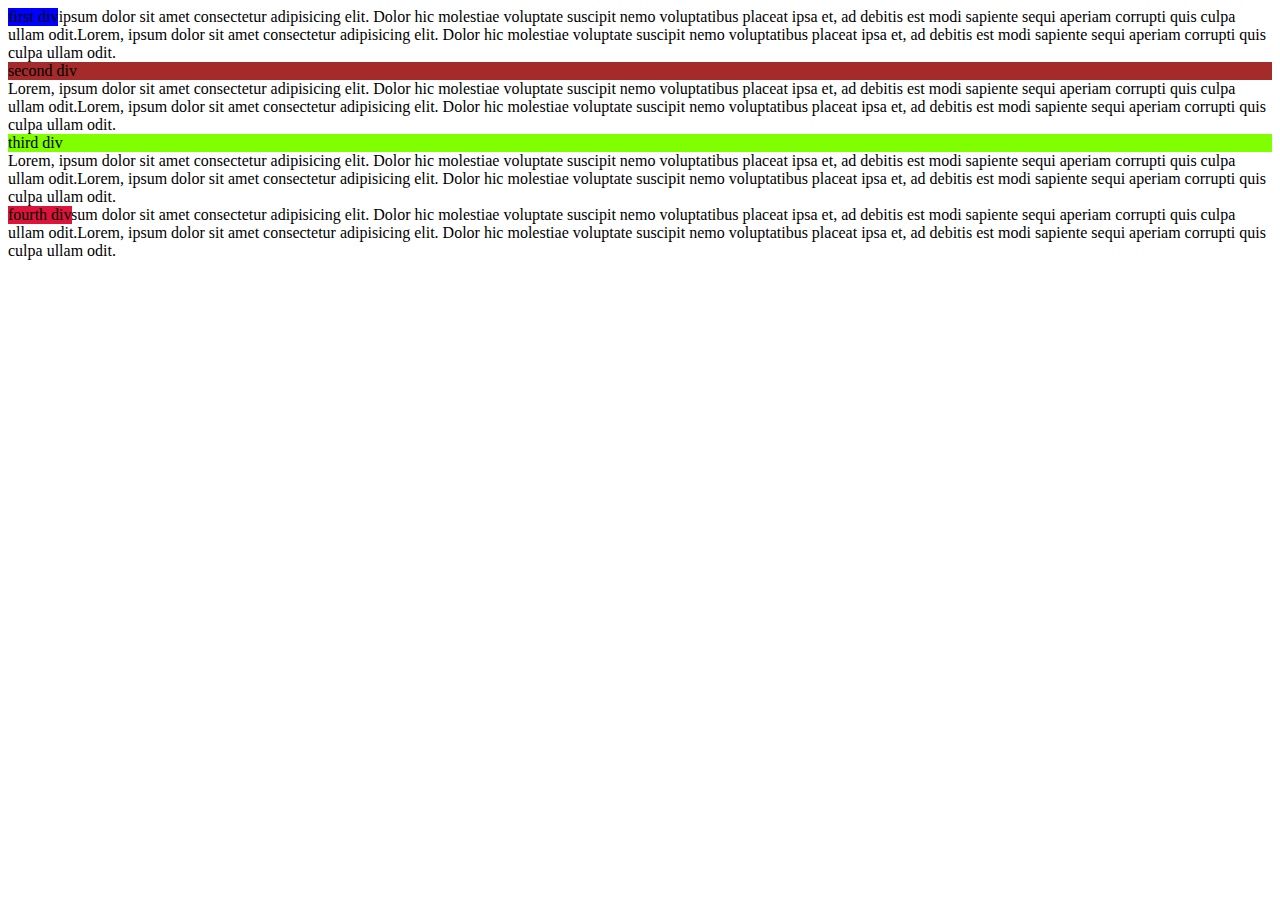
<file: class 3/index.html>
<!DOCTYPE html>
<html lang="en">
<head>
    <meta charset="UTF-8">
    <meta http-equiv="X-UA-Compatible" content="IE=edge">
    <meta name="viewport" content="width=device-width, initial-scale=1.0">
    <title>Document</title>
    <link rel="stylesheet"href="c3.css">
</head>
<body>
  <div id="one">first div</div> 
  <div> Lorem, ipsum dolor sit amet consectetur adipisicing elit. Dolor hic molestiae voluptate suscipit nemo voluptatibus placeat ipsa et, ad debitis est modi sapiente sequi aperiam corrupti quis culpa ullam odit.Lorem, ipsum dolor sit amet consectetur adipisicing elit. Dolor hic molestiae voluptate suscipit nemo voluptatibus placeat ipsa et, ad debitis est modi sapiente sequi aperiam corrupti quis culpa ullam odit.
</div>

<div id="second">second div</div> 
<div> Lorem, ipsum dolor sit amet consectetur adipisicing elit. Dolor hic molestiae voluptate suscipit nemo voluptatibus placeat ipsa et, ad debitis est modi sapiente sequi aperiam corrupti quis culpa ullam odit.Lorem, ipsum dolor sit amet consectetur adipisicing elit. Dolor hic molestiae voluptate suscipit nemo voluptatibus placeat ipsa et, ad debitis est modi sapiente sequi aperiam corrupti quis culpa ullam odit.
</div>

<div id="third">third div</div> 
<div> Lorem, ipsum dolor sit amet consectetur adipisicing elit. Dolor hic molestiae voluptate suscipit nemo voluptatibus placeat ipsa et, ad debitis est modi sapiente sequi aperiam corrupti quis culpa ullam odit.Lorem, ipsum dolor sit amet consectetur adipisicing elit. Dolor hic molestiae voluptate suscipit nemo voluptatibus placeat ipsa et, ad debitis est modi sapiente sequi aperiam corrupti quis culpa ullam odit.
</div>


<div id="fourth">fourth div</div> 
<div> Lorem, ipsum dolor sit amet consectetur adipisicing elit. Dolor hic molestiae voluptate suscipit nemo voluptatibus placeat ipsa et, ad debitis est modi sapiente sequi aperiam corrupti quis culpa ullam odit.Lorem, ipsum dolor sit amet consectetur adipisicing elit. Dolor hic molestiae voluptate suscipit nemo voluptatibus placeat ipsa et, ad debitis est modi sapiente sequi aperiam corrupti quis culpa ullam odit.
</div>



</body>
</html>
</file>
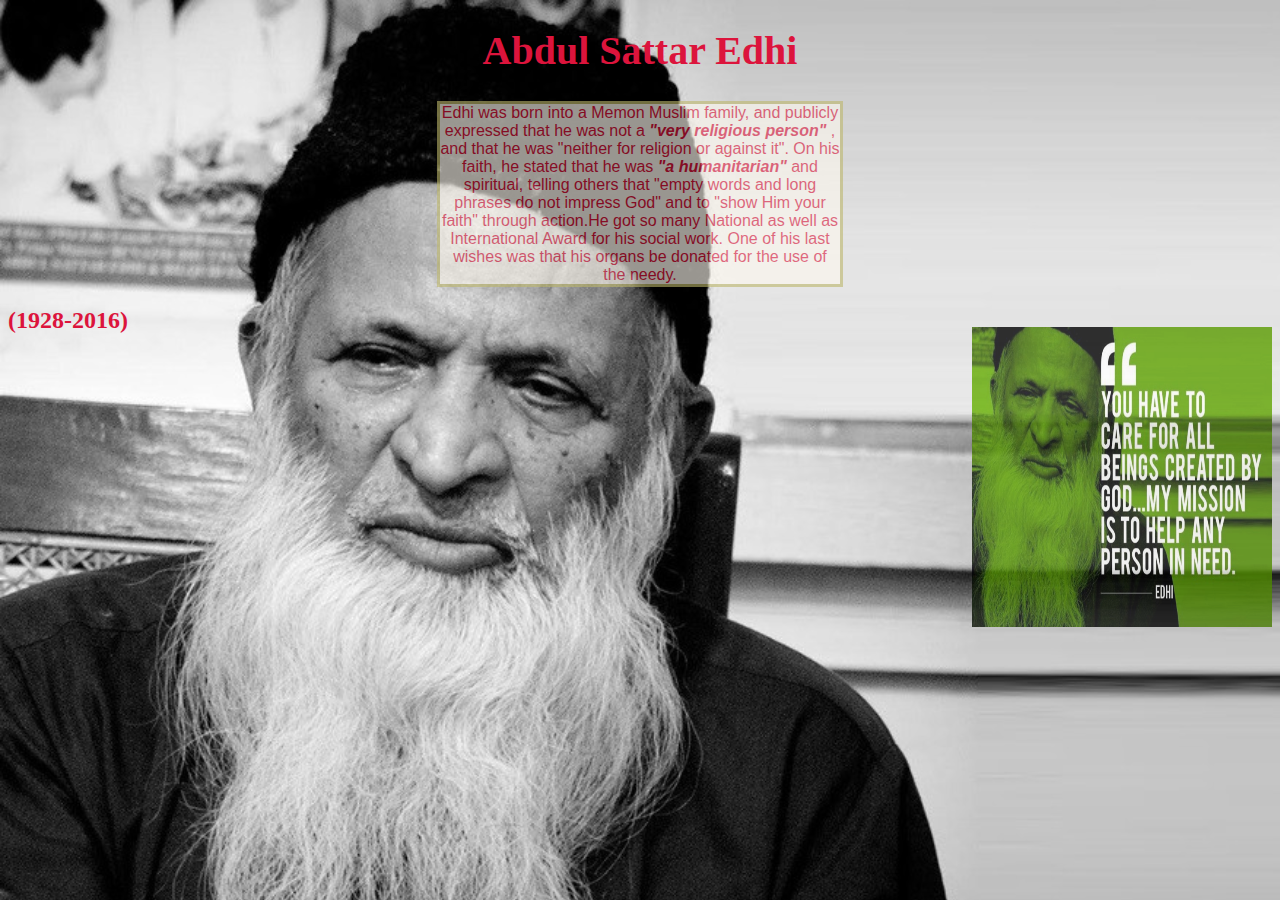
<file: project.html>
<!DOCTYPE html>
<html lang="en">
<head>
    <meta charset="UTF-8">
    <meta http-equiv="X-UA-Compatible" content="IE=edge">
    <meta name="viewport" content="width=<device-width>, initial-scale=1.0">
    <title>tribute to Edhi</title>
    <link rel="stylesheet" href="stylep.css">
</head>
<body >
    <h1 id="main">Abdul Sattar Edhi</h1
        >
    <div>
    Edhi was born into a Memon Muslim family, and publicly expressed that he was not a <i><b> "very religious person" </b></i>, and that he was "neither for religion or against it". On his faith, he stated that he was <em> <b>"a humanitarian"</b></em> and spiritual, telling others that "empty words and long phrases do not impress God" and to "show Him your faith" through action.He got so many National as well as International Award for his social work. One of his last wishes was that his organs be donated for the use of the needy.
    </div>

    <img src="images/1_gK9FpFHEzssNNTiCXSQr8g.jpeg" height=300px, width=300px>


<h2>(1928-2016)</h2>


    

</body>
</html>
</file>
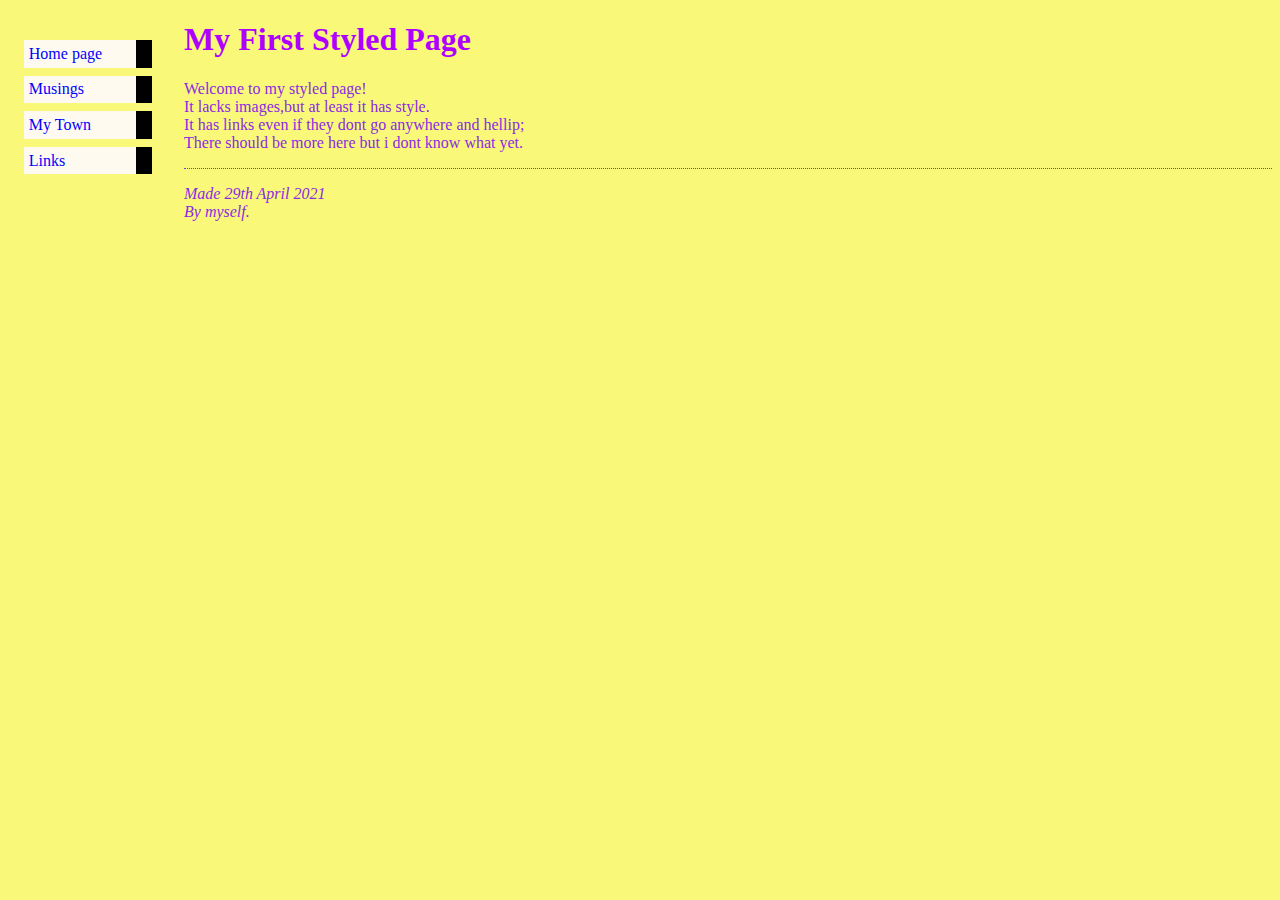
<file: my first web page.ass.1/1stwebpg.html>
<!DOCTYPE html>
<html lang="en">
<head>
    <meta charset="UTF-8">
    <meta http-equiv="X-UA-Compatible" content="IE=edge">
    <meta name="viewport" content="width=device-width, initial-scale=1.0">
    <title>My First Styled Page</title>
    <link rel="stylesheet" href="pagesty.css">

</head>
<body>
    
    <ul class="navbar">
        <li><a href="index.html">Home page</a>
        <li><a href="musing.html">Musings</a> 
        <li><a href="town.html">My Town</a> 
        <li><a href="links.html">Links</a>          
    </ul>

<h1>My First Styled Page</h1>

<p>Welcome to my styled page!<br>It lacks images,but at least it has style.<br> It has links even if they dont go anywhere and hellip;<br> There should be more here but i dont know what yet.</p>
<address>Made 29th April 2021<br> By myself.</address>

</body>
</html>
</file>
<file: class 3/c3.css>
#one{
    background-color: blue;
    position: fixed;
}

#second{
   background-color: brown;
   position: relative;

}
#third{
    background-color: chartreuse;
    position: static;
    
}

#fourth{
     background-color: crimson;
     position: absolute;

}
</file>
<file: stylep.css>
h1{
    font-size: 40px;
    font-family:cursive;
    font-weight:bold;
    text-align:center;
    align-items:center;
    color:crimson;
}

body{
    background-image:url("images/abs.jpg");
    background-attachment: fixed;
    background-size: cover;
    background-repeat:no-repeat;
    background-blend-mode: darken;
    
}
div{
    border-style:solid;
    border-color:darkkhaki;
    text-align:center;
    color:crimson;
    font-family: sans-serif; 
    margin-left: auto;
    margin-right: auto;
    width:400px;
    display: block;
    background-color: floralwhite;
    opacity:0.6;
}
img{
    padding-top: 40px;
    float: right;
    opacity: 0.8;
}
h2{
    font-family: Georgia, 'Times New Roman', Times, serif;
    font-size:x-large;
    color: crimson;
    



;
}
</file>
<file: my first web page.ass.1/pagesty.css>
body{
    color:blueviolet;
    background-color:rgb(250, 248, 120);
    font-family: Cambria, Cochin, Georgia, Times, 'Times New Roman', serif;
    padding-left: 11em;

}
ul.navbar {
    list-style-type: none;
    padding: 0;
    margin: 0;
    position: absolute;
    top: 2em;
    left: 1em;
    width: 9em }


h1{
    font-family: cursive;
    color: rgb(174, 0, 255);
}

ul.navbar li{
    background-color: floralwhite;
    margin: 0.5em;
    padding: 0.3em;
    border-right: 1em solid black;
}
ul.navbar a {
    text-decoration: none }
  a:link {
    color: blue }
  a:visited {
    color: purple }

    address {
        margin-top: 1em;
        padding-top: 1em;
        border-top: thin dotted }
</file>
